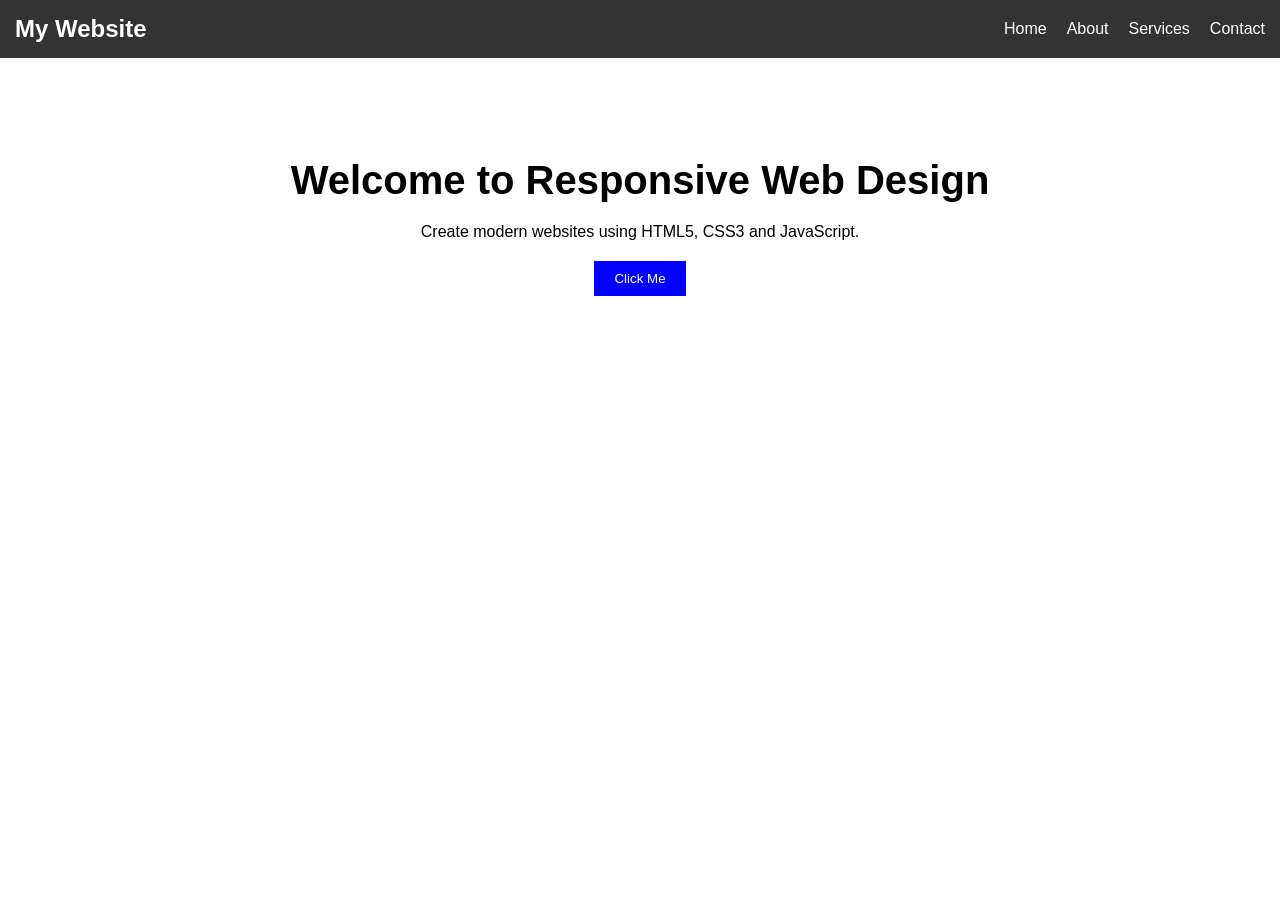
<file: Java/6/index.html>
<!DOCTYPE html>
<html lang="en">
<head>
    <meta charset="UTF-8">
    <meta name="viewport" content="width=device-width, initial-scale=1.0">
    <title>Responsive Web Page</title>
    <link rel="stylesheet" href="style.css">
</head>
<body>

    <header>
        <nav>
            <h1>My Website</h1>

            <ul>
                <li><a href="#">Home</a></li>
                <li><a href="#">About</a></li>
                <li><a href="#">Services</a></li>
                <li><a href="#">Contact</a></li>
            </ul>
        </nav>
    </header>

    <section class="hero">
        <h2>Welcome to Responsive Web Design</h2>
        <p>Create modern websites using HTML5, CSS3 and JavaScript.</p>

        <button onclick="showMessage()">Click Me</button>
    </section>

    <script src="script.js"></script>
</body>
</html>
</file>
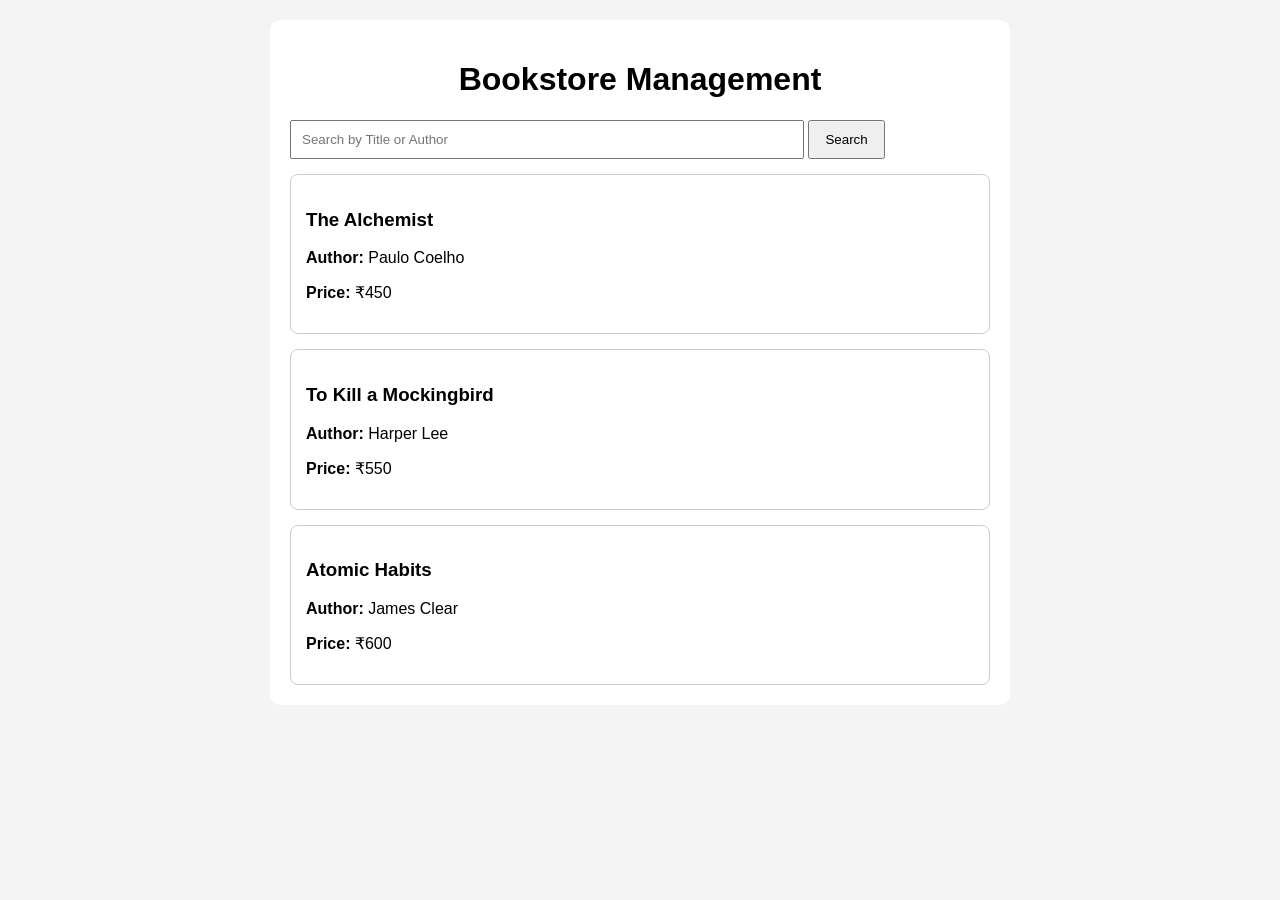
<file: Java/7/index.html>
<!DOCTYPE html>
<html lang="en">
<head>
    <meta charset="UTF-8">
    <meta name="viewport" content="width=device-width, initial-scale=1.0">
    <title>Bookstore SPA</title>
    <link rel="stylesheet" href="style.css">
</head>
<body>

    <div class="container">

        <h1>Bookstore Management</h1>

        <!-- Search Box -->
        <input type="text" id="search" placeholder="Search by Title or Author">

        <button onclick="searchBooks()">Search</button>

        <!-- Book List -->
        <div id="bookList"></div>

    </div>

    <script src="script.js"></script>
</body>
</html>
</file>
<file: Java/6/style.css>
* {
    margin: 0;
    padding: 0;
    box-sizing: border-box;
}

body {
    font-family: Arial, sans-serif;
}

header {
    background-color: #333;
    padding: 15px;
}

nav {
    display: flex;
    justify-content: space-between;
    align-items: center;
}

nav h1 {
    color: white;
}

nav ul {
    display: flex;
    list-style: none;
}

nav ul li {
    margin-left: 20px;
}

nav ul li a {
    color: white;
    text-decoration: none;
}

.hero {
    text-align: center;
    padding: 100px 20px;
}

.hero h2 {
    font-size: 40px;
    margin-bottom: 20px;
}

.hero p {
    margin-bottom: 20px;
}

button {
    padding: 10px 20px;
    border: none;
    background-color: blue;
    color: white;
    cursor: pointer;
}

/* Responsive Design */

@media screen and (max-width: 768px) {

    nav {
        flex-direction: column;
    }

    nav ul {
        flex-direction: column;
        margin-top: 10px;
    }

    nav ul li {
        margin: 10px 0;
    }

    .hero h2 {
        font-size: 28px;
    }
}
</file>
<file: Java/7/style.css>
body {
    font-family: Arial, sans-serif;
    background-color: #f4f4f4;
    margin: 0;
    padding: 20px;
}

.container {
    max-width: 700px;
    margin: auto;
    background: white;
    padding: 20px;
    border-radius: 10px;
}

h1 {
    text-align: center;
}

input {
    width: 70%;
    padding: 10px;
}

button {
    padding: 10px 15px;
    cursor: pointer;
}

.book {
    border: 1px solid #ccc;
    padding: 15px;
    margin-top: 15px;
    border-radius: 8px;
}
</file>
